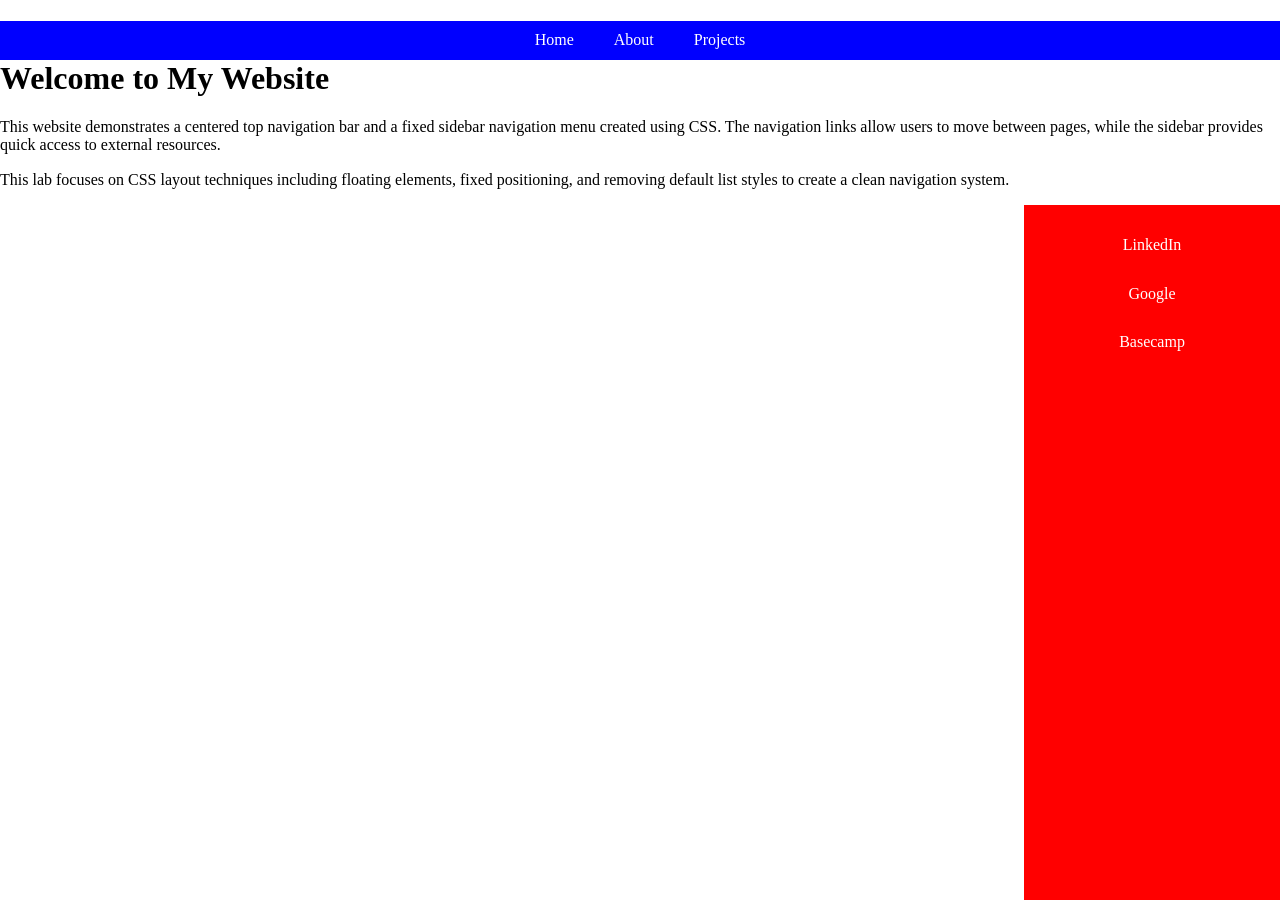
<file: index.html>
<!DOCTYPE html>
<html lang="en">

  <head>
    <meta charset="utf-8">
    <title>My Navigation Website - Home</title>

    <link rel="stylesheet" href="css/style.css">
    <link rel="stylesheet" href="css/normalize.css">
  </head>

  <body>

    <header>

      <nav id="main-navbar">

        <div id="navbar-container">

          <ul>
            <li id="onpage"><a href="#">Home</a></li>
            <li><a href="page2.html">About</a></li>
            <li><a href="page3.html">Projects</a></li>
          </ul>

        </div>

      </nav>

    </header>

    <main>

      <h1>Welcome to My Website</h1>

      <p>
        This website demonstrates a centered top navigation bar and a fixed
        sidebar navigation menu created using CSS. The navigation links
        allow users to move between pages, while the sidebar provides
        quick access to external resources.
      </p>

      <p>
        This lab focuses on CSS layout techniques including floating
        elements, fixed positioning, and removing default list styles
        to create a clean navigation system.
      </p>

    </main>

    <div id="sidebar">

      <div id="sidebar-container">

        <ul>
          <li><a href="https://www.linkedin.com/">LinkedIn</a></li>
          <li><a href="https://www.google.com/">Google</a></li>
          <li><a href="https://basecamp.com/">Basecamp</a></li>
        </ul>

      </div>

    </div>

  </body>

</html>
</file>
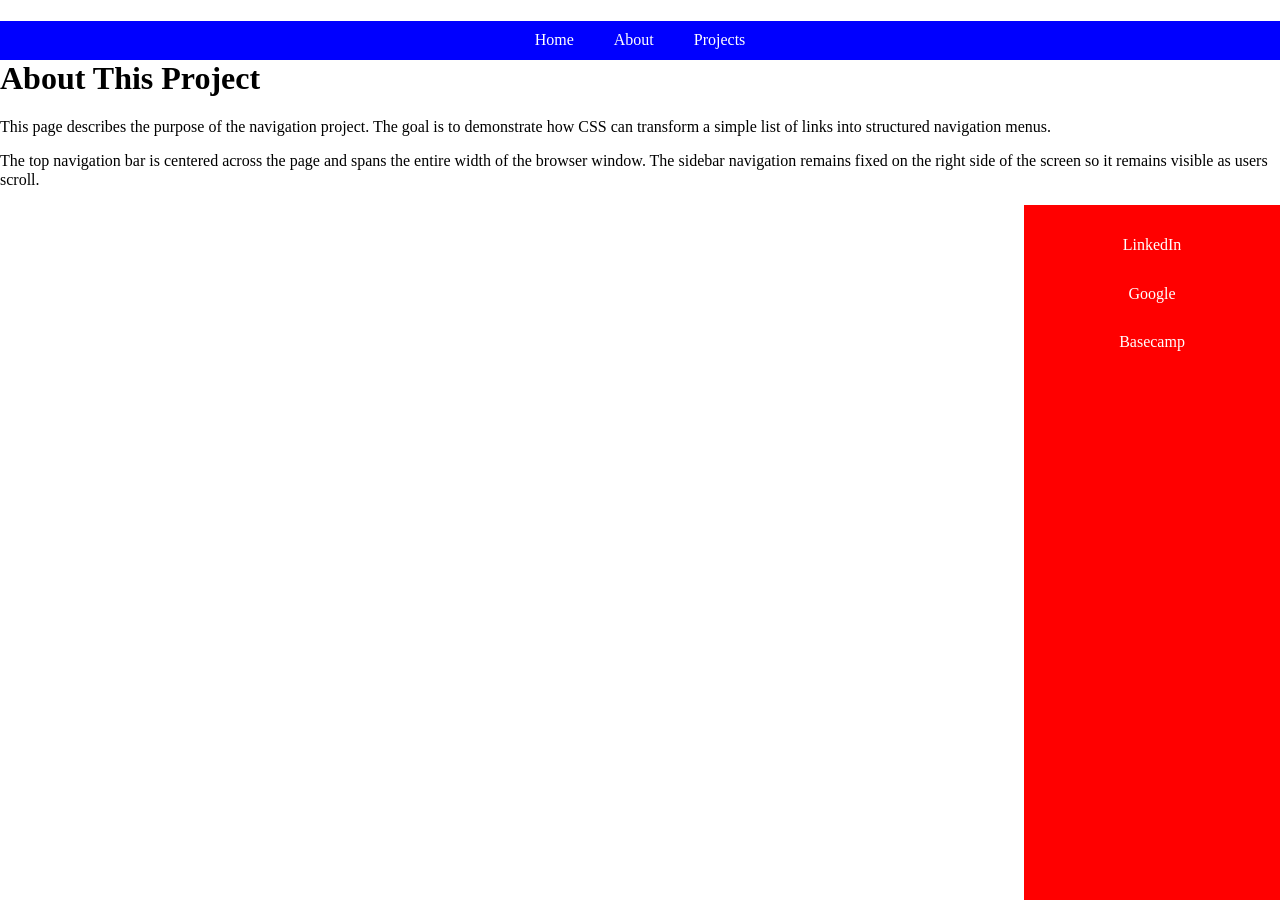
<file: page2.html>
<!DOCTYPE html>
<html lang="en">

  <head>
    <meta charset="utf-8">
    <title>My Navigation Website - About</title>

    <link rel="stylesheet" href="css/style.css">
    <link rel="stylesheet" href="css/normalize.css">
  </head>

  <body>

    <header>

      <nav id="main-navbar">

        <div id="navbar-container">

          <ul>
            <li><a href="index.html">Home</a></li>
            <li id="onpage"><a href="#">About</a></li>
            <li><a href="page3.html">Projects</a></li>
          </ul>

        </div>

      </nav>

    </header>

    <main>

      <h1>About This Project</h1>

      <p>
        This page describes the purpose of the navigation project.
        The goal is to demonstrate how CSS can transform a simple
        list of links into structured navigation menus.
      </p>

      <p>
        The top navigation bar is centered across the page and spans
        the entire width of the browser window. The sidebar navigation
        remains fixed on the right side of the screen so it remains
        visible as users scroll.
      </p>

    </main>

    <div id="sidebar">

      <div id="sidebar-container">

        <ul>
          <li><a href="https://www.linkedin.com/">LinkedIn</a></li>
          <li><a href="https://www.google.com/">Google</a></li>
          <li><a href="https://basecamp.com/">Basecamp</a></li>
        </ul>

      </div>

    </div>

  </body>

</html>
</file>
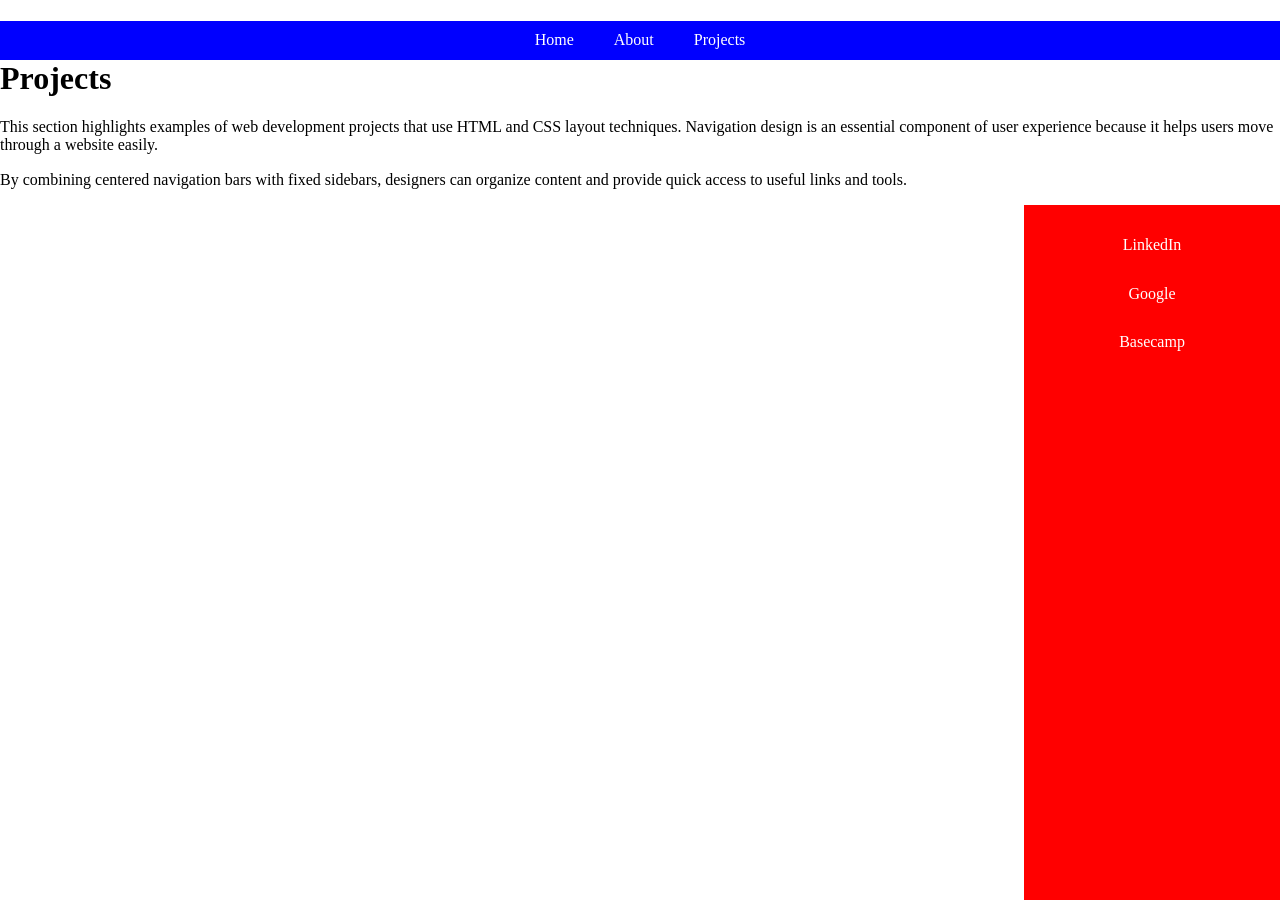
<file: page3.html>
<!DOCTYPE html>
<html lang="en">

  <head>
    <meta charset="utf-8">
    <title>My Navigation Website - Projects</title>

    <link rel="stylesheet" href="css/style.css">
    <link rel="stylesheet" href="css/normalize.css">
  </head>

  <body>

    <header>

      <nav id="main-navbar">

        <div id="navbar-container">

          <ul>
            <li><a href="index.html">Home</a></li>
            <li><a href="page2.html">About</a></li>
            <li id="onpage"><a href="#">Projects</a></li>
          </ul>

        </div>

      </nav>

    </header>

    <main>

      <h1>Projects</h1>

      <p>
        This section highlights examples of web development projects
        that use HTML and CSS layout techniques. Navigation design
        is an essential component of user experience because it
        helps users move through a website easily.
      </p>

      <p>
        By combining centered navigation bars with fixed sidebars,
        designers can organize content and provide quick access
        to useful links and tools.
      </p>

    </main>

    <div id="sidebar">

      <div id="sidebar-container">

        <ul>
          <li><a href="https://www.linkedin.com/">LinkedIn</a></li>
          <li><a href="https://www.google.com/">Google</a></li>
          <li><a href="https://basecamp.com/">Basecamp</a></li>
        </ul>

      </div>

    </div>

  </body>

</html>
</file>
<file: css/style.css>
#main-navbar {
  background-color: blue;
  overflow: hidden;
  float: left;
  width: 100%;
  position: relative;
}

#navbar-container ul {
  list-style-type: none;
  margin: 0;
  padding: 0;
  position: relative;
  left: 50%;
  float: left;
}

#navbar-container ul li {
  float: left;
  position: relative;
  right: 50%;
}

#navbar-container ul li a {
  display: block;
  padding: 10px 20px;
  color: #fff;
  text-decoration: none;
}

#navbar-container ul li a:hover {
  background-color: #000;
  text-decoration: underline overline;
}

#sidebar {
  position: fixed;
  right: 0%;
  background-color: red;
  height: 100%;
  width: 20%;
}

#sidebar-container ul {
  list-style-type: none;
  text-align: center;
  padding: 0;
}

#sidebar-container ul li a {
  display: block;
  padding: 15px 0;
  color: #fff;
  text-decoration: none;
}

#sidebar-container ul li a:hover {
  background-color: #000;
}
</file>
